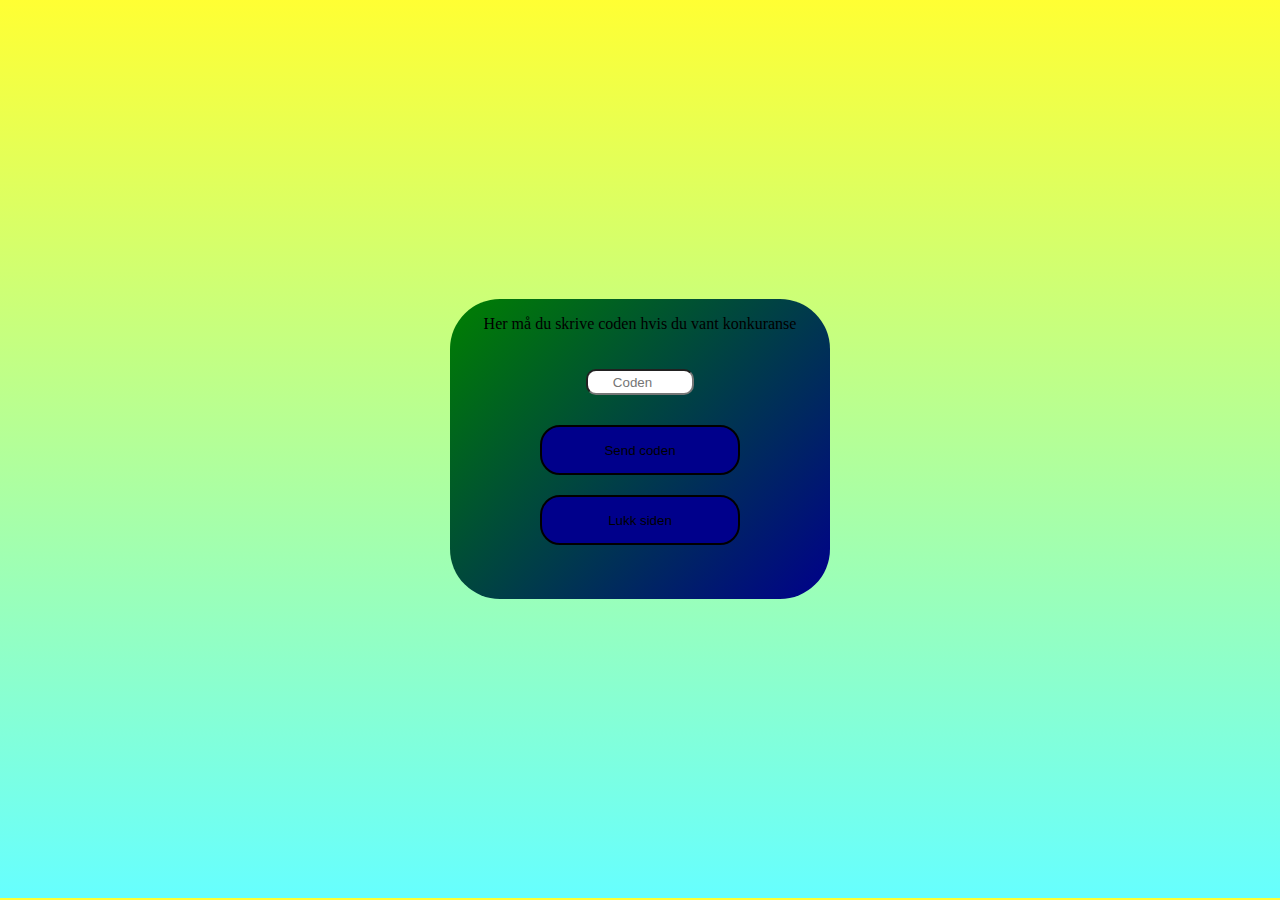
<file: Index3.html>
<!doctype html>
<html lang="en">
<head>
    <meta charset="UTF-8">
    <meta name="viewport"
          content="width=device-width, user-scalable=no, initial-scale=1.0, maximum-scale=1.0, minimum-scale=1.0">
    <meta http-equiv="X-UA-Compatible" content="ie=edge">
    <link href="Style2.css" rel="stylesheet">
    <title>Document</title>

</head>
<body>
<div class="main">
    <p>Her må du skrive coden hvis du vant konkuranse</p>
    <input id="wright" placeholder="Coden" type="number">
    <button id="send" onclick="Chat()">Send coden</button>
    <button id="close"  onclick="window.open('', '_self', ''); window.close();" > Lukk siden</button>
</div>
<script src="Skript.js"></script>
</body>
</file>
<file: Style2.css>
body
{
    background: linear-gradient(rgb(255, 255, 51),rgb(102, 255, 255));
    height: 98vh;
    display: flex;
    text-align: center;
    justify-content: center;
    align-items: center;
}
.main
{
    border-radius: 50px;
    background: linear-gradient(135deg, green, darkblue);
    height: 300px;
    width: 30%;
    display: flex;
    flex-direction: column;
    align-items: center;
}
input
{
    margin: 20px 0;
    width: 40%;
}
#wright
{
    width: 100px;
    height: 20px;
    border-radius: 10px;
    text-align: center;
}
#send, #close
{
    width: 200px;
    margin: 10px;
    height: 50px;
    background: darkblue;
    border:2px solid;
    border-radius: 20px;
}
#close
{

}
#send:active
{
    background: red;
}
</file>
